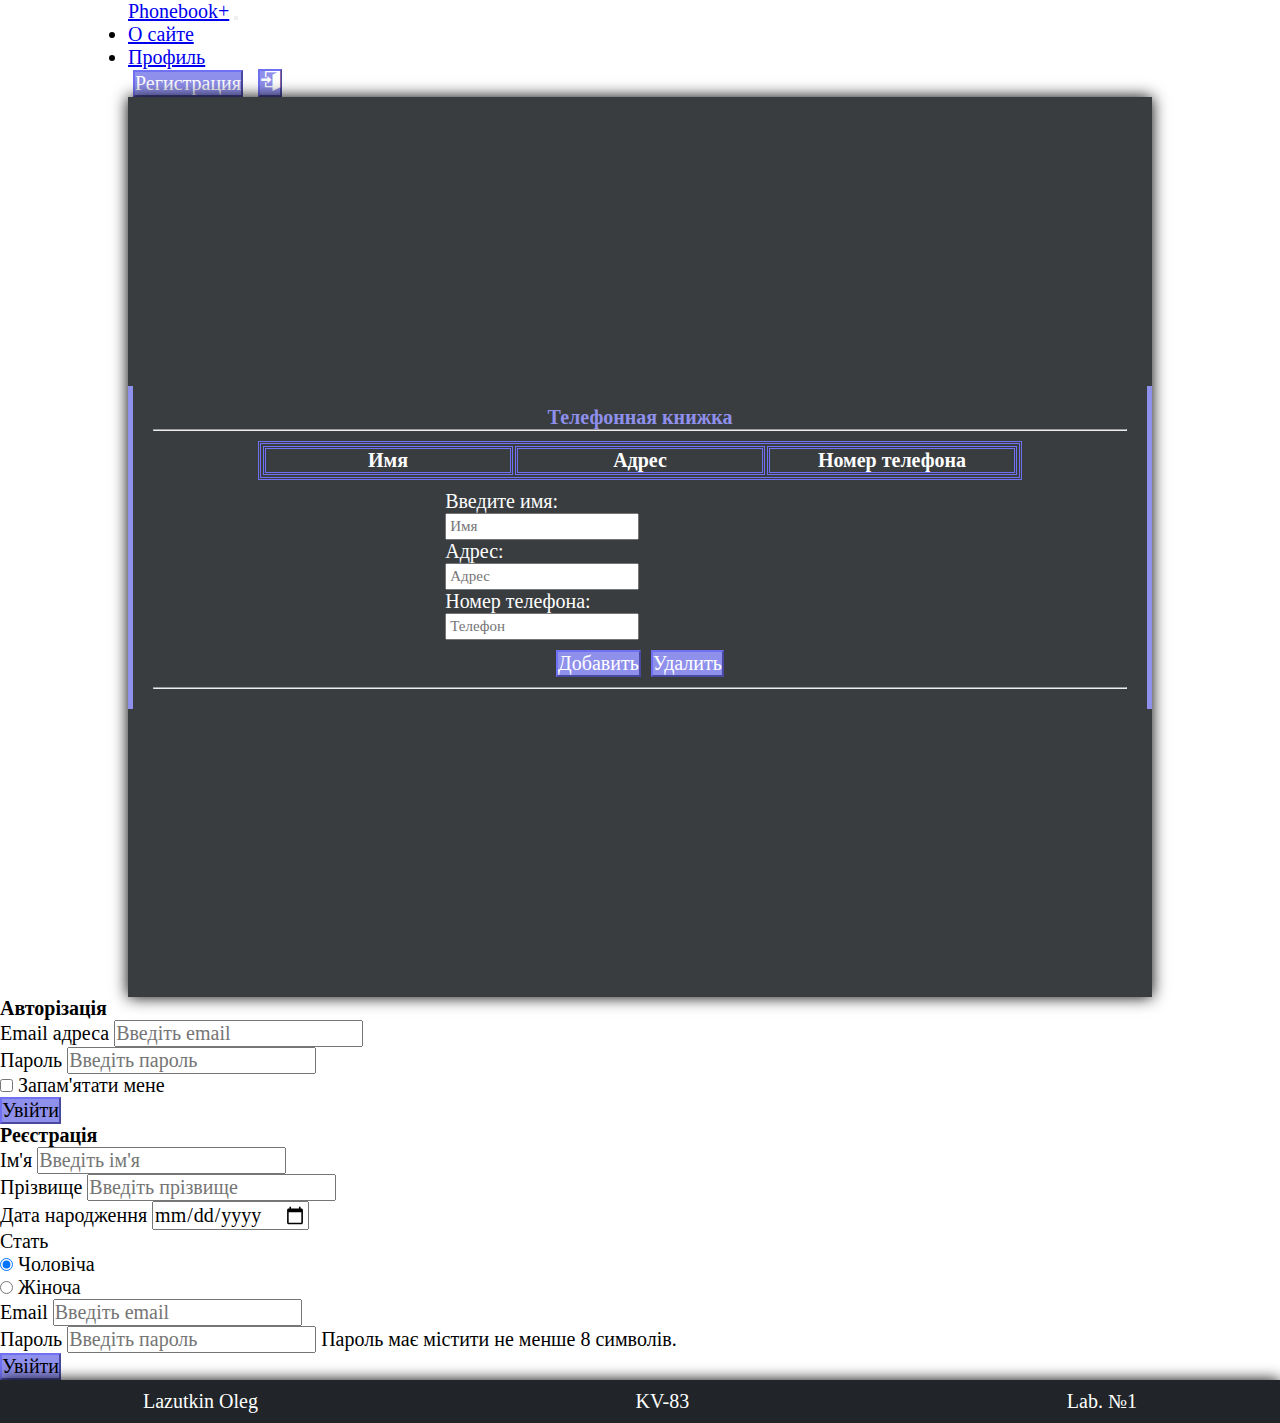
<file: index.html>
<!DOCTYPE html>
<html lang="en">

<head>
    <meta charset="UTF-8">
    <meta http-equiv="X-UA-Compatible" content="IE=edge">
    <meta name="viewport" content="width=device-width, initial-scale=1.0">
    <link href="https://cdn.jsdelivr.net/npm/bootstrap@5.0.0-beta3/dist/css/bootstrap.min.css" rel="stylesheet"
        integrity="sha384-eOJMYsd53ii+scO/bJGFsiCZc+5NDVN2yr8+0RDqr0Ql0h+rP48ckxlpbzKgwra6" crossorigin="anonymous">

    <link rel="stylesheet" href="css/fonts.css">
    <link rel="stylesheet" href="css/style.css">
    <title>Phonebook</title>
</head>

<body>
    <div class="page">
        <div class="header">

            <nav class="navbar navbar-expand-lg navbar-dark bg-dark">
                <div class="container-fluid">
                    <a class="navbar-brand" href="index.html">Phonebook+</a>
                    <button class="navbar-toggler" type="button" data-bs-toggle="collapse"
                        data-bs-target="#navbarSupportedContent" aria-controls="navbarSupportedContent"
                        aria-expanded="false" aria-label="Toggle navigation">
                        <span class="navbar-toggler-icon"></span>
                    </button>
                    <div class="collapse navbar-collapse" id="navbarSupportedContent">
                        <ul class="navbar-nav me-auto mb-2 mb-lg-0">
                            <li class="nav-item">
                                <a class="nav-link active" aria-current="page" href="about.html">О сайте</a>
                            </li>
                            <li class="nav-item">
                                <a class="nav-link" href="profile.html">Профиль</a>
                            </li>
                        </ul>
                        <div class="d-flex">
                            <i class="fas fa-sign-in-alt"></i>
                            <button class="btn btn-outline-success" data-bs-toggle="modal"
                                data-bs-target="#ModalRegistration">Регистрация </button>
                            <button class="btn btn-outline-success autoriz-nav" data-bs-toggle="modal"
                                data-bs-target="#ModalLogin">


                            </button>
                        </div>
                    </div>
                </div>
            </nav>
        </div>
        <div class="main">
            <div class="main__wrapper">
                <div class="main__inner">
                    <h2 class="title">Телефонная книжка</h2>
                    <!-- <div class="divider"></div> -->
                    <hr>
                    <div class="phonebook">
                        <div class="main-app">
                            <table>
                                <tr>
                                    <th>Имя</th>
                                    <th>Адрес</th>
                                    <th>Номер телефона</th>
                                </tr>


                            </table>

                        </div>
                        <form>
                            <div class="text">Введите имя:</div>
                            <input type="text" class="form-control" placeholder="Имя" id="name">
                            <div class="text">Адрес:</div>
                            <input type="text" class="form-control" placeholder="Адрес" id="adress">
                            <div class="text">Номер телефона:</div>
                            <input type="text" class="form-control" placeholder="Телефон" id="tel">
                            <div class="buttons">
                                <button type="button" id="add" class="btn btn-dark">Добавить</button>
                                <button type="button" id="delete" class="btn btn-dark">Удалить</button>
                            </div>

                        </form>

                    </div>
                    <hr>
                    <!-- <div class="divider"></div> -->
                    <!-- <button type="button" class="btn btn-primary" data-bs-toggle="modal" data-bs-target="#exampleModal">
                        Launch demo modal
                    </button>

                    <!-- Modal -->


                </div>
            </div>
        </div>

        <div class="modal fade" id="ModalLogin" tabindex="-1" role="dialog" aria-labelledby="ModalButton"
            aria-hidden="true">
            <div class="modal-dialog  modal-dialog-centered" role="document">
                <div class="modal-content">
                    <div class="modal-header">
                        <h5 class="modal-title" id="ModalLabel">Авторізація</h5>

                    </div>
                    <div class="modal-body">
                        <div class="container-fluid">
                            <form>
                                <div class="form-group">
                                    <label for="InputEmail">Email адреса</label>
                                    <input type="email" class="form-control" id="exampleInputEmail1"
                                        aria-describedby="emailHelp" placeholder="Введіть email">
                                </div>
                                <div class="form-group">
                                    <label for="InputPassword">Пароль</label>
                                    <input type="password" class="form-control" id="InputPassword1"
                                        placeholder="Введіть пароль">
                                </div>
                                <div class="form-check">
                                    <input type="checkbox" class="form-check-input" id="CheckEnter">
                                    <label class="form-check-label" for="CheckEnter">Запам'ятати мене</label>
                                </div>
                                <button type="submit" class="btn btn-primary">Увійти</button>
                            </form>
                        </div>
                    </div>
                </div>
            </div>
        </div>


        <div class="modal fade" id="ModalRegistration" tabindex="-1" role="dialog" aria-labelledby="ModalRegistration"
            aria-hidden="true">
            <div class="modal-dialog  modal-dialog-centered" role="document">
                <div class="modal-content">
                    <div class="modal-header">
                        <h5 class="modal-title" id="ModalLabelReg">Реєстрація</h5>

                    </div>
                    <div class="modal-body">
                        <div class="container-fluid">
                            <form>
                                <div class="form-group">
                                    <label for="InputName">Iм'я</label>
                                    <input type="name" class="form-control" id="InputName" aria-describedby="nameHelp"
                                        placeholder="Введіть ім'я">
                                </div>
                                <div class="form-group">
                                    <label for="InputSurname">Прізвище</label>
                                    <input type="surname" class="form-control" id="InputSurname"
                                        aria-describedby="surnameHelp" placeholder="Введіть прізвище">
                                </div>
                                <div class="form-group">
                                    <label for="inputDate">Дата народження</label>
                                    <input type="date" class="form-control" id="InputDate" aria-describedby="dateHelp">
                                </div>
                                <div>
                                    <label for="inputSex">Стать</label>
                                </div>
                                <div class="form-check form-check-inline">
                                    <input class="form-check-input" type="radio" name="Radios" id="manRadios"
                                        value="option1" checked>
                                    <label class="form-check-label" for="manRadios">
                                        Чоловіча
                                    </label>
                                </div>
                                <div class="form-check form-check-inline">
                                    <input class="form-check-input" type="radio" name="Radios" id="womanRadios"
                                        value="option2">
                                    <label class="form-check-label" for="womanRadios">
                                        Жіноча
                                    </label>
                                </div>
                                <div class="form-group">
                                    <label for="InputEmail">Email</label>
                                    <input type="email" class="form-control" id="InputEmail"
                                        placeholder="Введіть email">
                                </div>
                                <div class="form-group">
                                    <label for="InputPassword1">Пароль</label>
                                    <input type="password" class="form-control" id="exampleInputPassword1"
                                        placeholder="Введіть пароль">
                                    <small id="passwordHelpBlock" class="form-text text-muted">
                                        Пароль має містити не менше 8 символів.
                                    </small>

                                </div>
                                <button type="submit" class="btn btn-primary">Увійти</button>
                            </form>
                        </div>
                    </div>
                </div>
            </div>
        </div>
        <div class="footer">
            <div class="footer-textline">
                <div class="footer-text">Lazutkin Oleg </div>
                <div class="footer-text">KV-83</div>
                <div class="footer-text">Lab. №1</div>
            </div>

        </div>
    </div>
    <script type="module" src="./js/main.js"></script>
    <script src="https://cdn.jsdelivr.net/npm/bootstrap@5.0.0-beta3/dist/js/bootstrap.bundle.min.js"
        integrity="sha384-JEW9xMcG8R+pH31jmWH6WWP0WintQrMb4s7ZOdauHnUtxwoG2vI5DkLtS3qm9Ekf"
        crossorigin="anonymous"></script>
</body>

</html>
</file>
<file: css/fonts.css>
@font-face {
  font-family: "icomoon";
  src: url("../fonts/icomoon.eot?myuon");
  src: url("../fonts/icomoon.eot?myuon#iefix") format("embedded-opentype"),
    url("../fonts/icomoon.ttf?myuon") format("truetype"),
    url("../fonts/icomoon.woff?myuon") format("woff"),
    url("../fonts/icomoon.svg?myuon#icomoon") format("svg");
  font-weight: normal;
  font-style: normal;
  font-display: block;
}

[class^="icon-"],
[class*=" icon-"] {
  /* use !important to prevent issues with browser extensions that change fonts */
  font-family: "icomoon" !important;
  speak: never;
  font-style: normal;
  font-weight: normal;
  font-variant: normal;
  text-transform: none;
  line-height: 1;

  /* Better Font Rendering =========== */
  -webkit-font-smoothing: antialiased;
  -moz-osx-font-smoothing: grayscale;
}

.icon-enter:before {
  content: "\ea13";
}
</file>
<file: css/style.css>
html,
body {
  box-sizing: border-box; }

*,
*::after,
*::before {
  box-sizing: border-box;
  margin: 0;
  padding: 0;
  font-family: "Caveat", cursive;
  font-size: 20px; }

.page {
  min-height: 100vh;
  display: flex;
  flex-direction: column; }
  .page .btn {
    background-color: #8f8fec;
    border-color: #7070f3; }
  .page .form-check-input:checked {
    background: #8f8fec; }
  .page .header nav .container-fluid {
    margin-left: 10%;
    margin-right: 10%; }
  .page .header nav .btn {
    background: #8f8fec;
    border-color: #7070f3;
    color: white;
    margin-left: 5px;
    margin-right: 5px; }
    .page .header nav .btn:hover {
      background: #7070f3;
      color: white; }
  .page .header nav .autoriz-nav::after {
    content: "\ea13";
    font-family: "icomoon"; }
  .page .main__wrapper {
    margin-left: 10%;
    margin-right: 10%;
    background-color: #212529e3;
    height: 100vh;
    display: flex;
    flex-direction: column;
    justify-content: center;
    box-shadow: 0 0 15px black; }
  .page .main__inner {
    padding: 20px;
    color: white;
    border-left: solid 5px #8f8fec;
    border-right: solid 5px #8f8fec; }
    .page .main__inner .title {
      text-align: center;
      color: #8f8fec; }
    .page .main__inner .divider {
      height: 1px;
      width: 50%;
      background-color: white;
      margin: 0 auto;
      margin-top: 25px;
      margin-bottom: 30px; }
    .page .main__inner .main-app {
      display: flex;
      justify-content: center;
      margin-top: 10px;
      margin-bottom: 10px; }
      .page .main__inner .main-app table {
        border-style: double;
        border: 3px #7070f3 double; }
      .page .main__inner .main-app tr td {
        border: 3px #7070f3 double;
        padding: 5px;
        text-align: center; }
      .page .main__inner .main-app .item:hover {
        background-color: #474f57e3; }
      .page .main__inner .main-app th {
        width: 250px;
        border: 3px #7070f3 double;
        text-align: center; }
    .page .main__inner form {
      margin-left: 30%;
      margin-right: 30%; }
      .page .main__inner form .btn {
        background: #8f8fec;
        border-color: #7070f3;
        color: white;
        margin-left: 5px;
        margin-right: 5px; }
        .page .main__inner form .btn:hover {
          background: #7070f3;
          color: white; }
      .page .main__inner form .form-control {
        font-size: 15px;
        padding: 3px; }
      .page .main__inner form .buttons {
        display: flex;
        flex-direction: row;
        justify-content: center;
        margin: 10px; }
  .page .main-profile {
    margin-left: 10%;
    margin-right: 10%;
    padding: 10px; }
    .page .main-profile .card {
      position: relative;
      display: flex;
      flex-direction: column;
      min-width: 0;
      word-wrap: break-word;
      background-color: #212529e3;
      background-clip: border-box;
      border: 0 solid rgba(0, 0, 0, 0.125);
      border-radius: 0.25rem;
      color: white; }
    .page .main-profile .card-body {
      flex: 1 1 400px;
      min-height: 1px;
      padding: 1rem; }
  .page .footer {
    box-shadow: 0 0 15px black;
    color: white;
    background-color: #212529;
    margin-top: auto; }
    .page .footer-textline {
      display: flex;
      flex-direction: row;
      justify-content: space-between;
      margin: 10px;
      padding-left: 10%;
      padding-right: 10%; }
    .page .footer-text {
      padding-right: 5px;
      padding-left: 5px; }
    .page .footer-date {
      text-align: center; }

.carousel-inner img {
  height: 100vh;
  width: 100vh; }

@media (max-width: 750px) {
  .main__inner form {
    margin-left: 10% !important;
    margin-right: 10% !important; } }

@media (max-width: 450px) {
  th {
    width: 150px;
    font-size: 15px; }
  td {
    font-size: 15px; } }

@media (max-width: 350px) {
  th {
    width: 110px !important;
    font-size: 14px; }
  td {
    font-size: 14px; }
  .text {
    font-size: 15px; } }

@media (max-width: 510px) {
  .page .footer-textline {
    padding-left: 10%;
    padding-right: 10%; }
    .page .footer-textline .footer-text {
      font-size: 17px; }
  .page .header nav .container-fluid {
    margin-left: 5%;
    margin-right: 5%; } }
</file>
